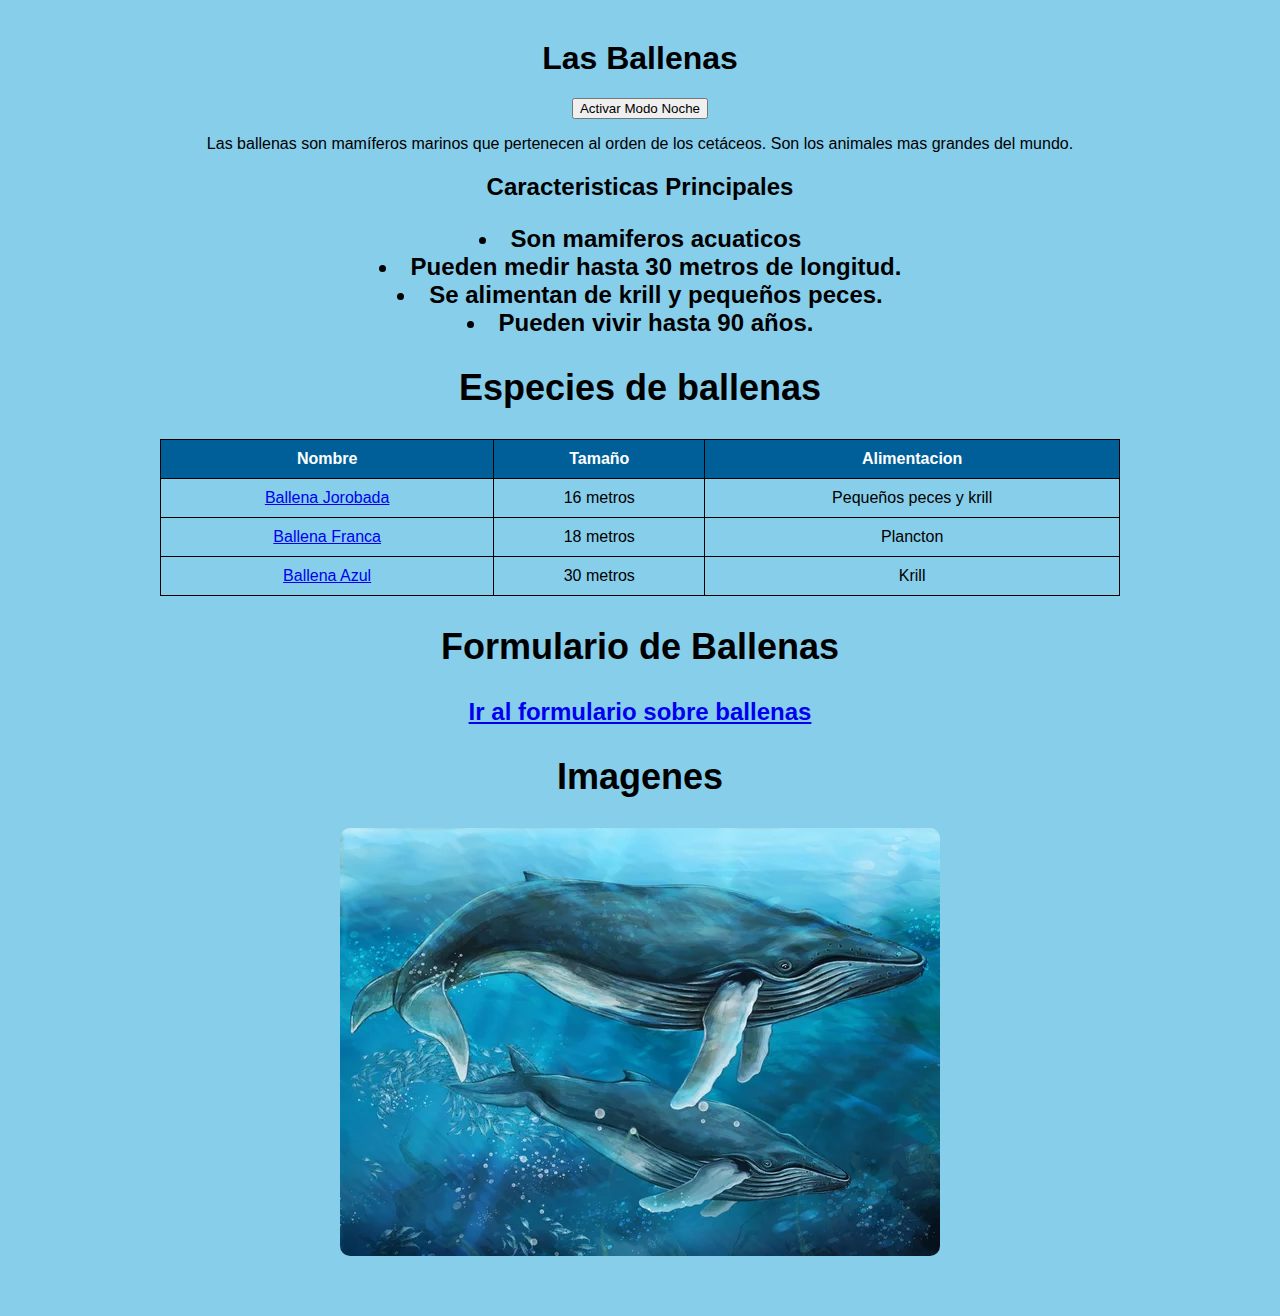
<file: index.html>
<html lang = "es"> 
<head>

	<link rel="stylesheet" href="estilos.css">
	<script src="script.js"></script>
	<title>Las Ballenas </title>
</head>
<body>
	<h1>Las Ballenas</h1>
	<button id="toggleButton" onclick="toggleNightMode()">Activar Modo Noche</button>
	<p>Las ballenas son mamíferos marinos que pertenecen al orden de los cetáceos. Son los animales mas grandes del mundo.</p>
	<h2>Caracteristicas Principales</p>
	<u1>
		<li>Son mamiferos acuaticos</li>
		<li>Pueden medir hasta 30 metros de longitud.</li>
        <li>Se alimentan de krill y pequeños peces.</li>
        <li>Pueden vivir hasta 90 años.</li>
    </ul>
	<h2>Especies de ballenas</h2>
	<table>
		<tr>
			<th>Nombre</th>
			<th>Tamaño</th>
			<th>Alimentacion</th>
		</tr>
		<tr>
			<td><a href="ballena_jorobada.html">Ballena Jorobada</a></td>
			<td>16 metros</td>
			<td>Pequeños peces y krill</td>
		</tr>
		<tr>
			<td><a href="ballena_franca.html">Ballena Franca</a></td>
			<td>18 metros</td>
			<td>Plancton</td>
		</tr>
		<tr>
			<td><a href="ballena_azul.html">Ballena Azul</a></td>
			<td>30 metros</td>
			<td>Krill</td>
		</tr>
	</table>
	<h2>Formulario de Ballenas</h2>
	<a href="formulario.html">Ir al formulario sobre ballenas</a>
	<h2>Imagenes</h2>
	<img src="imagenes/Portada.jpg" alt="Ballena Azul" width="600"> <!-- Imagen de una ballena azul -->
			
</body>
</html>
</file>
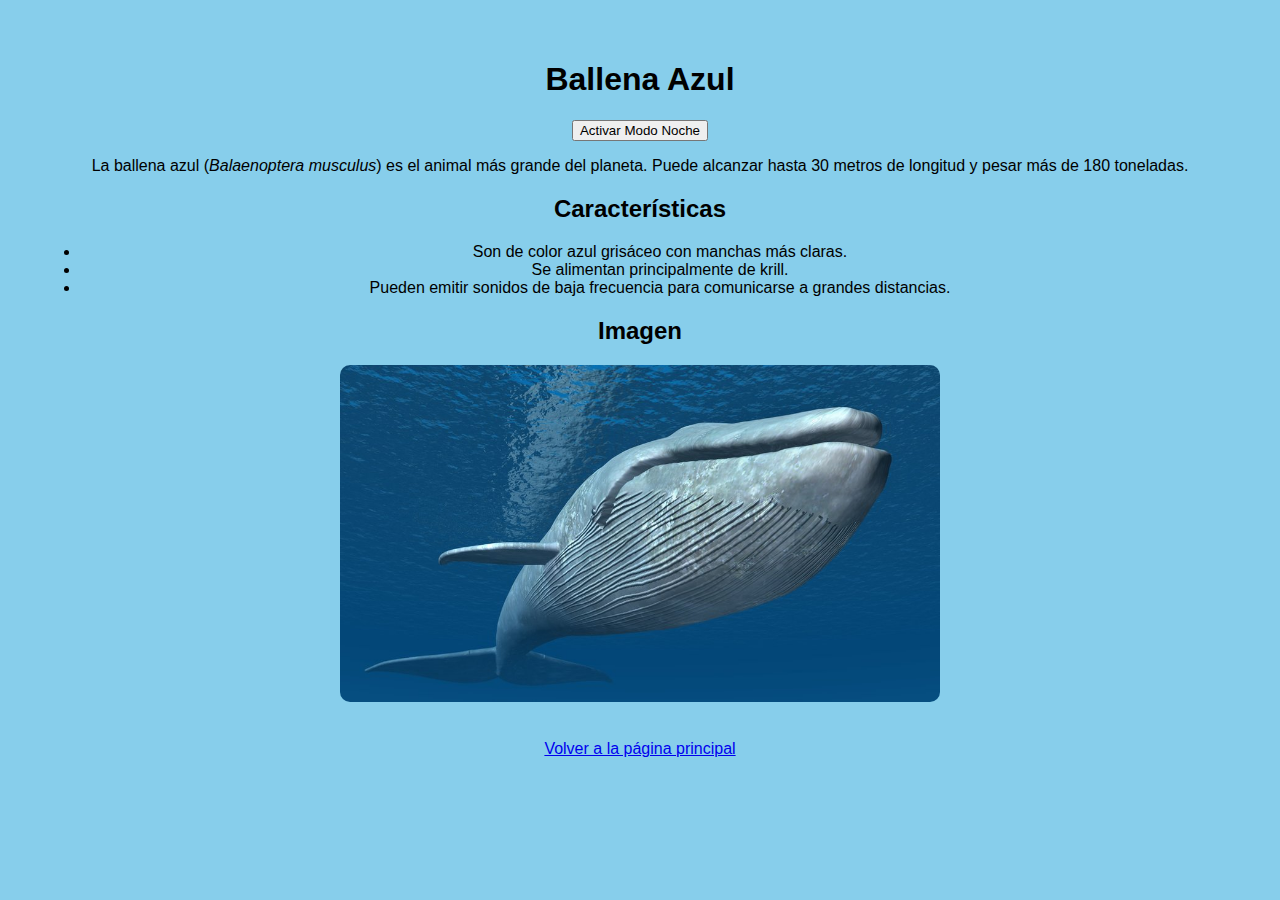
<file: ballena_azul.html>
<!DOCTYPE html>
<html lang="es">
<head>
   <script src="script.js"></script>
<link rel="stylesheet" href="estilos.css">
<title>Ballena Azul</title>
   
</head>
<body>
    <h1>Ballena Azul</h1>
	<button id="toggleButton" onclick="toggleNightMode()">Activar Modo Noche</button>
    <p>La ballena azul (<i>Balaenoptera musculus</i>) es el animal más grande del planeta. Puede alcanzar hasta 30 metros de longitud y pesar más de 180 toneladas.</p>
    
    <h2>Características</h2>
    <ul>
        <li>Son de color azul grisáceo con manchas más claras.</li>
        <li>Se alimentan principalmente de krill.</li>
        <li>Pueden emitir sonidos de baja frecuencia para comunicarse a grandes distancias.</li>
    </ul>
    
    <h2>Imagen</h2>
    <img src="imagenes/ballena_azul.jpg" alt="Ballena Azul">
    
    
    <br>
    <a href="index.html">Volver a la página principal</a>
</body>
</html>
</file>
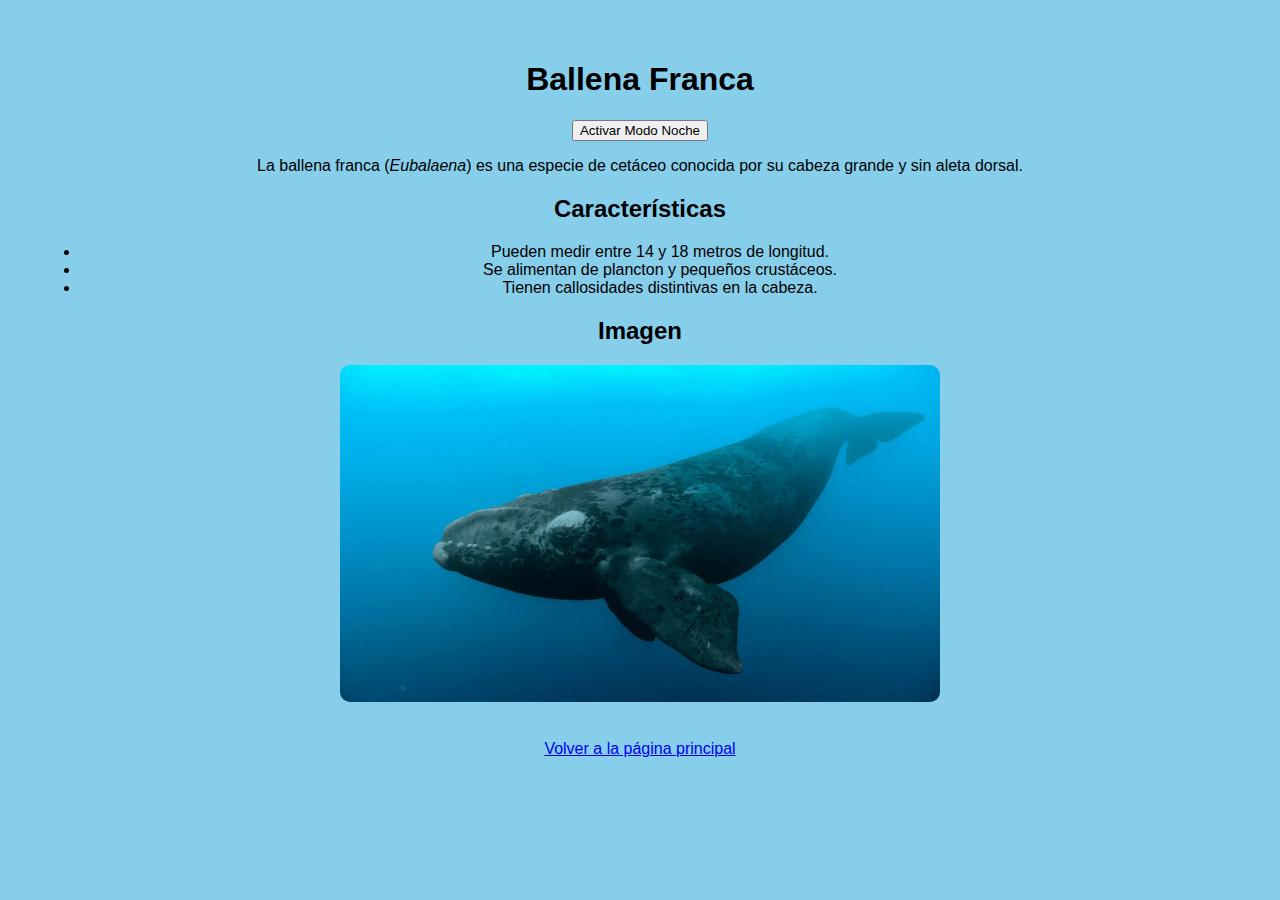
<file: ballena_franca.html>
<!DOCTYPE html>
<html lang="es">
<head>
  <script src="script.js"></script>
	<link rel="stylesheet" href="estilos.css">
    <title>Ballena Franca</title>
  
</head>
<body>
    <h1>Ballena Franca</h1>
	<button id="toggleButton" onclick="toggleNightMode()">Activar Modo Noche</button>
    <p>La ballena franca (<i>Eubalaena</i>) es una especie de cetáceo conocida por su cabeza grande y sin aleta dorsal.</p>
    
    <h2>Características</h2>
    <ul>
        <li>Pueden medir entre 14 y 18 metros de longitud.</li>
        <li>Se alimentan de plancton y pequeños crustáceos.</li>
        <li>Tienen callosidades distintivas en la cabeza.</li>
    </ul>
    
    <h2>Imagen</h2>
    <img src="imagenes/ballena_franca.jpg" alt="Ballena Franca">
    
    
    <br>
    <a href="index.html">Volver a la página principal</a>
</body>
</html>
</file>
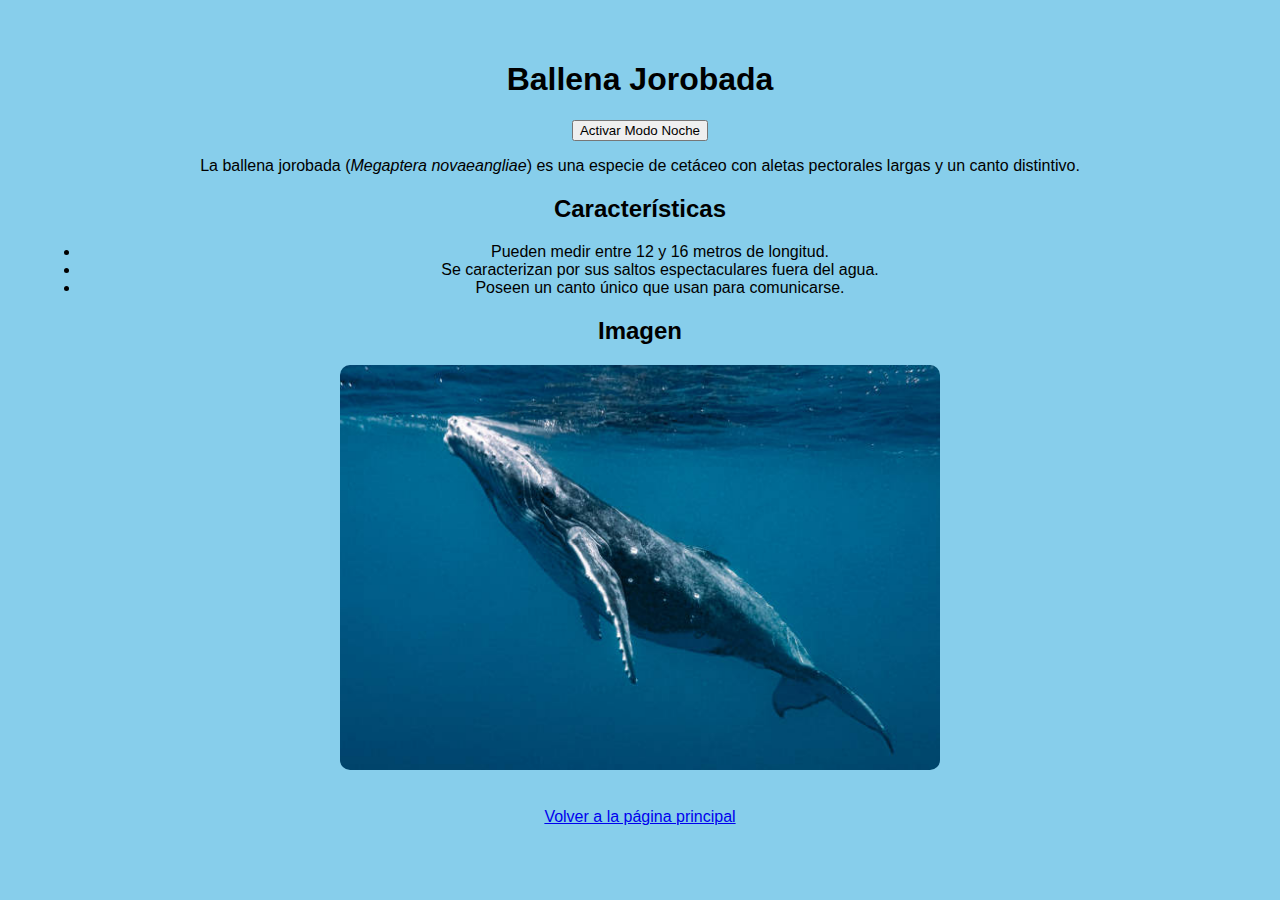
<file: ballena_jorobada.html>
<!DOCTYPE html>
<html lang="es">
<head>
    <script src="script.js"></script>
    <link rel="stylesheet" href="estilos.css">
    <title>Ballena Jorobada</title>
  
</head>
<body>
    <h1>Ballena Jorobada</h1>
    <button id="toggleButton" onclick="toggleNightMode()">Activar Modo Noche</button>
    <p>La ballena jorobada (<i>Megaptera novaeangliae</i>) es una especie de cetáceo con aletas pectorales largas y un canto distintivo.</p>
    
    <h2>Características</h2>
    <ul>
        <li>Pueden medir entre 12 y 16 metros de longitud.</li>
        <li>Se caracterizan por sus saltos espectaculares fuera del agua.</li>
        <li>Poseen un canto único que usan para comunicarse.</li>
    </ul>
    
    <h2>Imagen</h2>
    <img src="imagenes/ballena_jorobada.jpg" alt="Ballena Jorobada">
    
    
    <br>
    <a href="index.html">Volver a la página principal</a>
</body>
</html>
</file>
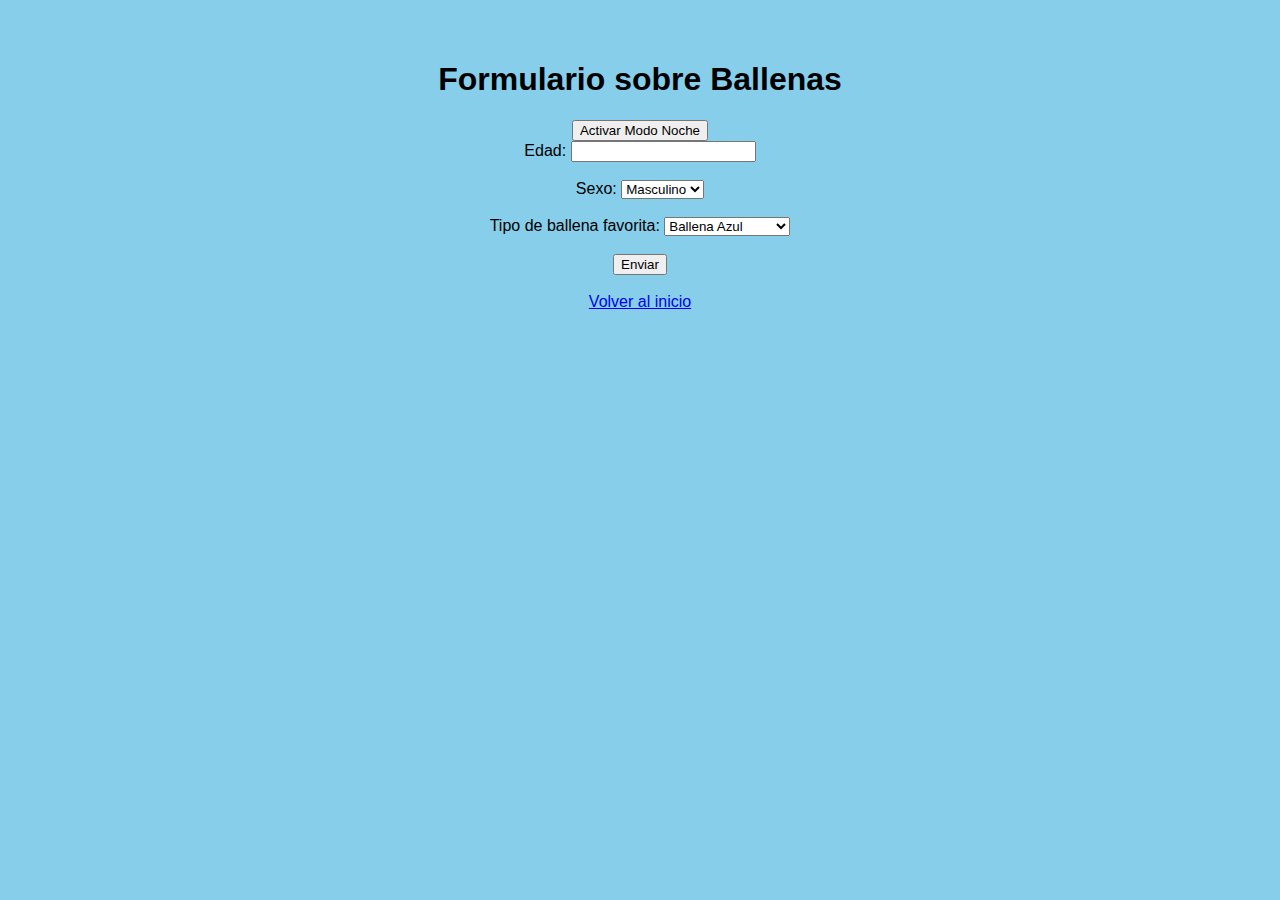
<file: formulario.html>
<!DOCTYPE html>
<html lang="es">
<head>
    <meta charset="UTF-8">
    <meta name="viewport" content="width=device-width, initial-scale=1.0">
    <title>Formulario de Ballenas</title>
    <link rel="stylesheet" href="estilos.css"> <!-- Enlace al CSS -->
</head>
<body>
    <h1>Formulario sobre Ballenas</h1>
    <button id="toggleButton" onclick="toggleNightMode()">Activar Modo Noche</button>
    <form action="#" method="POST">
        <label for="edad">Edad:</label>
        <input type="number" id="edad" name="edad" required><br><br>
        
        <label for="sexo">Sexo:</label>
        <select id="sexo" name="sexo" required>
            <option value="masculino">Masculino</option>
            <option value="femenino">Femenino</option>
            <option value="otro">Otro</option>
        </select><br><br>
        
        <label for="tipo_ballena">Tipo de ballena favorita:</label>
        <select id="tipo_ballena" name="tipo_ballena" required>
            <option value="ballena_azul">Ballena Azul</option>
            <option value="jorobada">Ballena Jorobada</option>
            <option value="franca">Ballena Franca</option>
        </select><br><br>
        
        <input type="submit" value="Enviar">
    </form>
    <br>
    <a href="index.html">Volver al inicio</a> <!-- Enlace de regreso -->
</body>
</html>
</file>
<file: estilos.css>
/* Estilos generales para todas las páginas */
body {
    font-family: Arial, sans-serif; /* Fuente de texto */
    margin: 20px;
    padding: 20px;
    background-color: #87CEEB; /* Fondo azul *87CEEB*/
    text-align: center; /* Centrar el contenido */
}

h1, h2 {
    font-weight: bold; /* Títulos en negrita */
}

img {
    width: 100%; /* Ancho completo dentro del contenedor */
    max-width: 600px; /* Tamaño máximo de la imagen */
    display: block;
    margin: 20px auto; /* Centrar la imagen */
    border-radius: 10px; /* Bordes redondeados */
}
/* Centrando la tabla */
table {
    margin: 20px auto; /* Centrar la tabla horizontalmente */
    border-collapse: collapse; /* Unir los bordes de la tabla */
    width: 80%; /* Ajustar el ancho de la tabla */
}

th, td {
    border: 1px solid black; /* Bordes de las celdas */
    padding: 10px;
    text-align: center; /* Centrar el texto dentro de las celdas */
}

th {
    background-color: #005f99;
    color: white;
}
</file>
